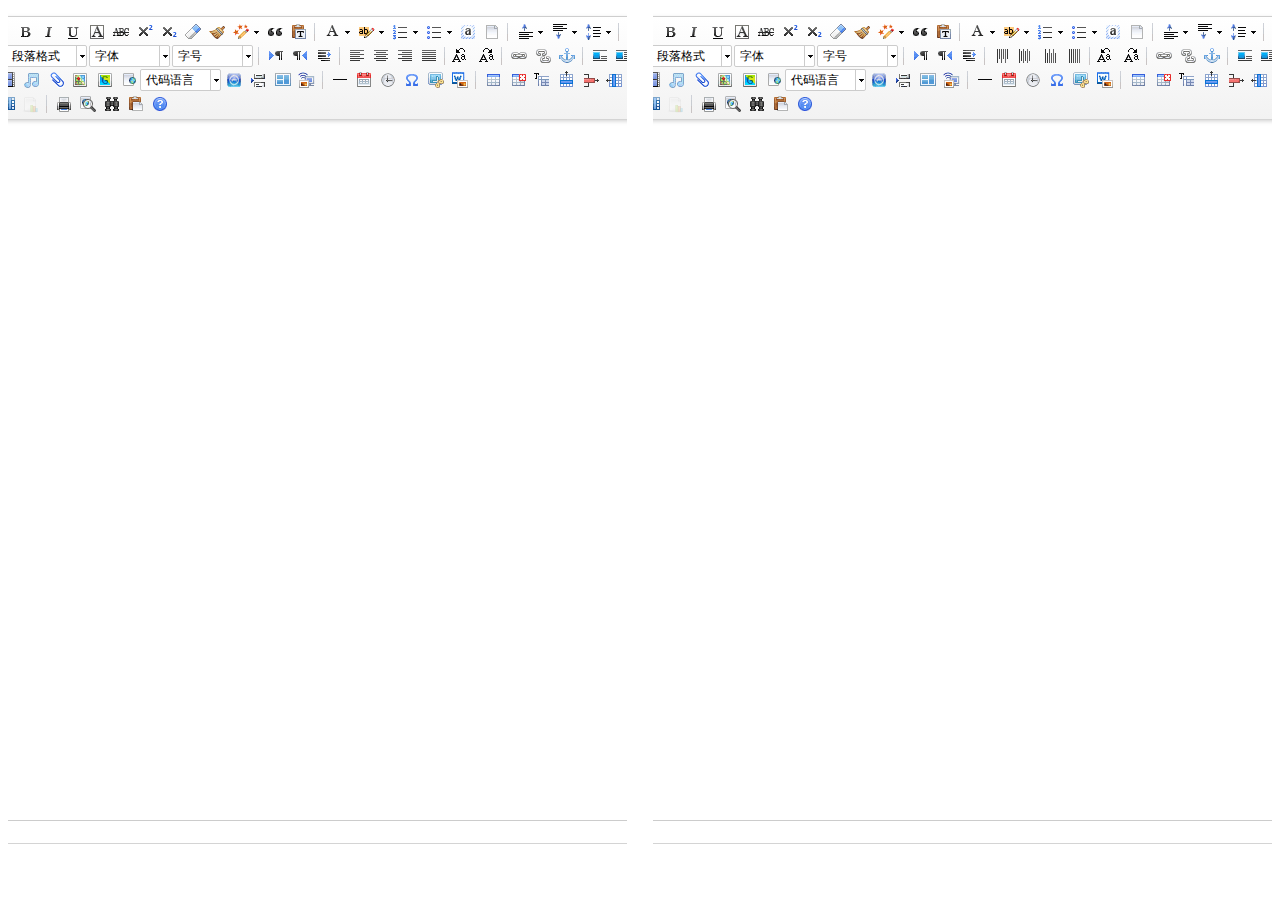
<file: UeditorJsp/WebRoot/index.html>
<!DOCTYPE html>
<html>

	<head>
		<meta charset="utf-8" />
		<title></title>
	</head>
	<style>

	</style>

	<body>
		<!-- 左侧iframe -->
		<div id="monthList" style=" float:left ; width:49%;  height:900px;_display:inline; ">
			<iframe style="position:relative;" frameborder="no" border="0" framespacing="0" height="100%" id="leftFrame" name="leftFrame" width="100%" src="ChineseEditor.html"></iframe>
		</div>
		<!-- 右侧iframe -->
		<div id="dataDetail" style=" float:right ; width:49%;  height:900px;">
			<iframe style="position:relative;" frameborder="no" border="0" framespacing="0" height="100%" id="rightFrame" name="rightFrame" width="100%" src="MongolEditor.html"></iframe>
		</div>
		</div>
	</body>

</html>
</file>
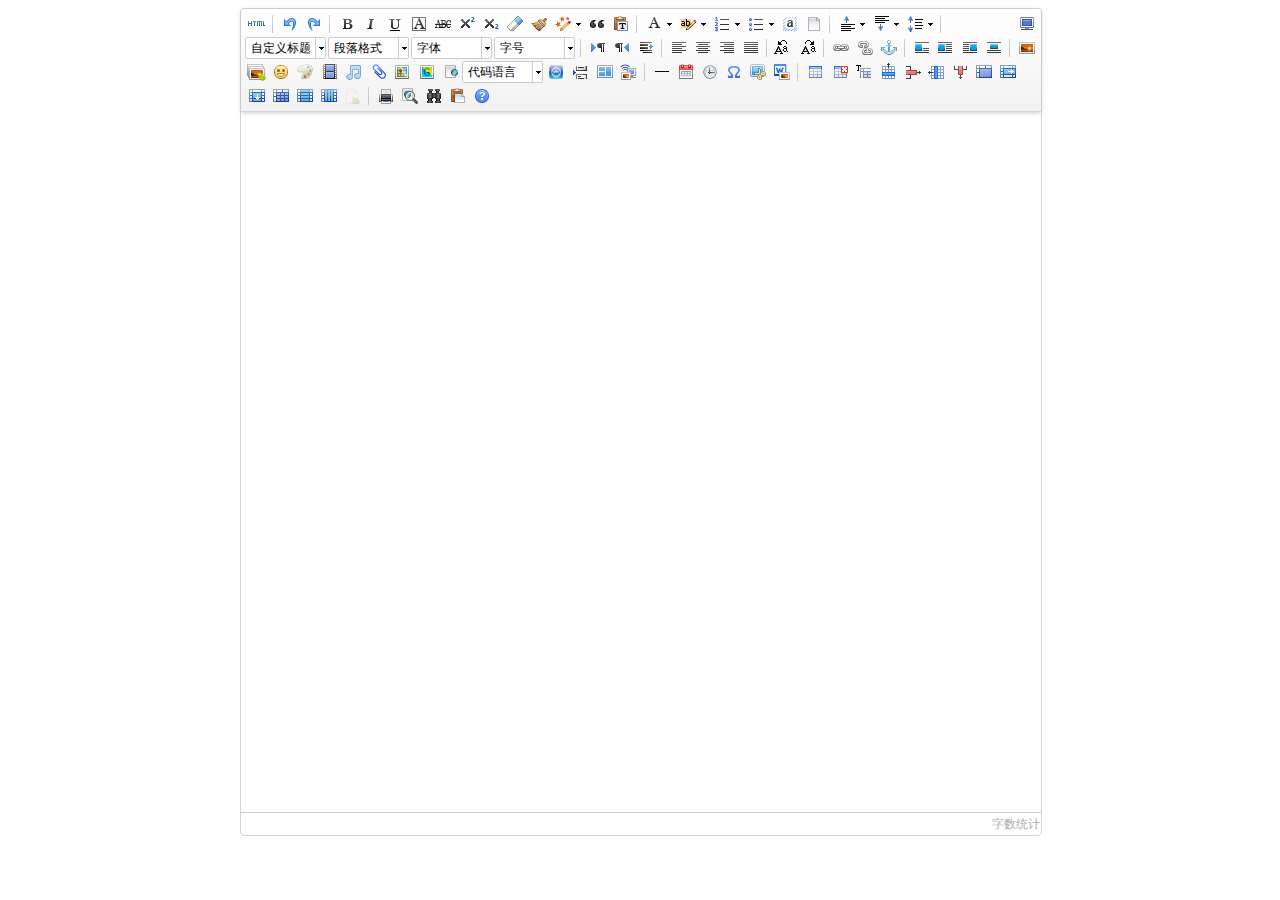
<file: UeditorJsp/WebRoot/1.html>
<!DOCTYPE html>
<html>

	<head>
		<meta http-equiv="Content-Type" content="text/html;charset=utf-8" />
		<script type="text/javascript" charset="utf-8" src="ChineseEditor/ueditor.config.js"></script>
		<script type="text/javascript" charset="utf-8" src="ChineseEditor/ueditor.all.min.js">
		</script>
		<!--建议手动加在语言，避免在ie下有时因为加载语言失败导致编辑器加载失败-->
		<!--这里加载的语言文件会覆盖你在配置项目里添加的语言类型，比如你在配置项目里配置的是英文，这里加载的中文，那最后就是中文-->
		<script type="text/javascript" charset="utf-8" src="ChineseEditor/lang/zh-cn/zh-cn.js"></script>
		<style>
			.ChineseEditor {
				display: -webkit-box;
				-webkit-box-orient: horizontal;
				-webkit-box-pack: center;
				-webkit-box-align: center;
			}
		</style>

	</head>

	<body>
		<div class="ChineseEditor">
			<script id="chineseeditor" type="text/plain" style="width:800px;height:700px;"></script>
		</div>
		<script type="text/javascript">
			//实例化编辑器
			//建议使用工厂方法getEditor创建和引用编辑器实例，如果在某个闭包下引用该编辑器，直接调用UE.getEditor('editor')就能拿到相关的实例
			var ue = UE.getEditor('chineseeditor');
			window.UEDITOR_HOME_URL = "/UEditorJsp/ChineseEditor/";
		</script>
	</body>

</html>
</file>
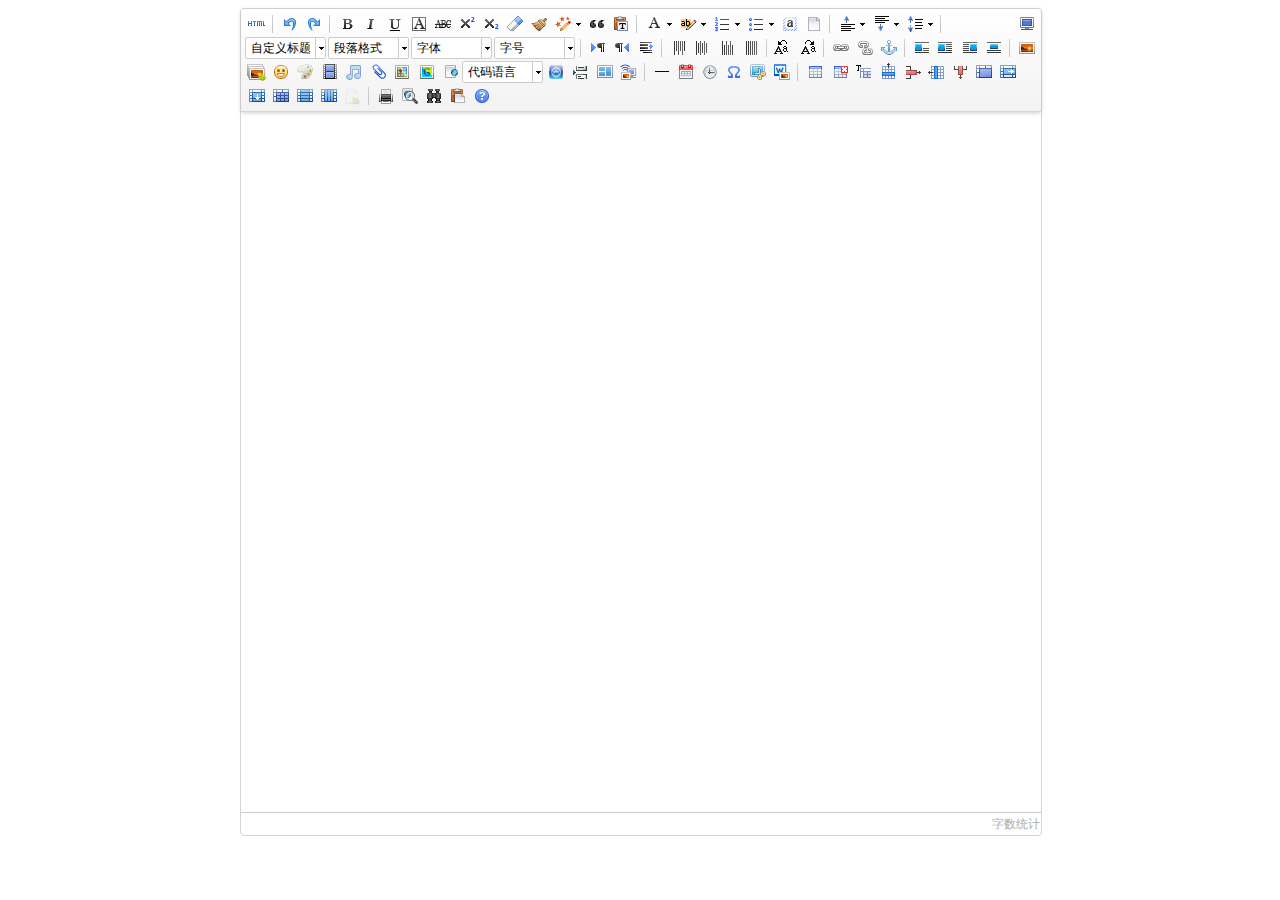
<file: UeditorJsp/WebRoot/MongolEditor.html>
<!DOCTYPE html>
<html>

	<head>
		<meta http-equiv="Content-Type" content="text/html;charset=utf-8" />
		<script type="text/javascript" charset="utf-8" src="MongolEditor/ueditor.config.js"></script>
		<script type="text/javascript" charset="utf-8" src="MongolEditor/ueditor.all.min.js">
		</script>
		<!--建议手动加在语言，避免在ie下有时因为加载语言失败导致编辑器加载失败-->
		<!--这里加载的语言文件会覆盖你在配置项目里添加的语言类型，比如你在配置项目里配置的是英文，这里加载的中文，那最后就是中文-->
		<script type="text/javascript" charset="utf-8" src="MongolEditor/lang/zh-cn/zh-cn.js"></script>
	</head>
	<style>
		.MongolEditor {
			display: -webkit-box;
			-webkit-box-orient: horizontal;
			-webkit-box-pack: center;
			-webkit-box-align: center;
		}
	</style>

	<body>
		<div class="MongolEditor">
			<script id="mongoleditor" type="text/plain" style="width:800px;height:700px;"></script>
		</div>
		<script type="text/javascript">
			//实例化编辑器
			//建议使用工厂方法getEditor创建和引用编辑器实例，如果在某个闭包下引用该编辑器，直接调用UE.getEditor('editor')就能拿到相关的实例
			var ue = UE.getEditor('mongoleditor');
			window.UEDITOR_HOME_URL = "/UEditorJsp/MongolEditor/";
		</script>
	</body>

</html>
</file>
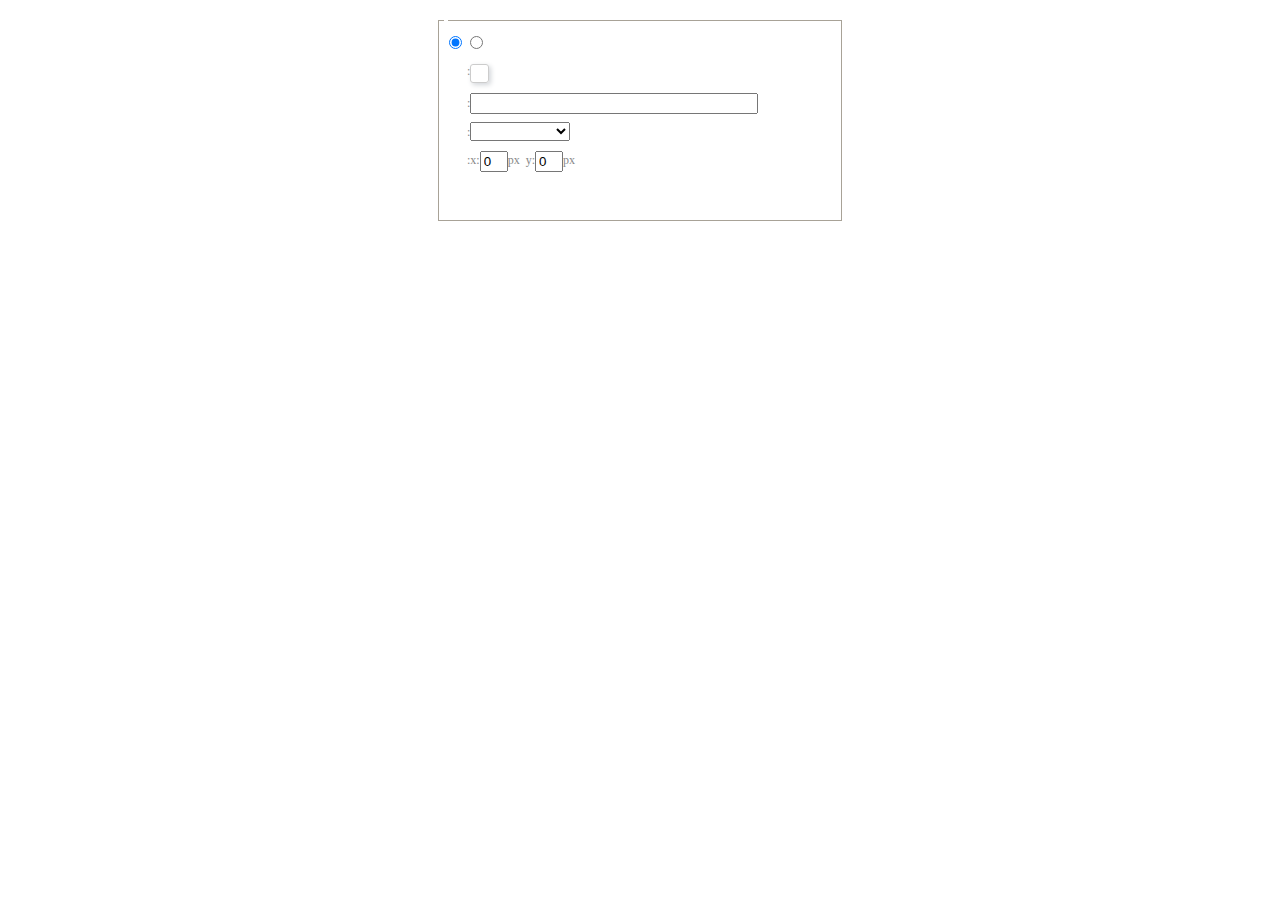
<file: MongolEditorAsp/dialogs/background/background.html>
<!DOCTYPE HTML>
<html>
<head>
    <meta http-equiv="Content-Type" content="text/html;charset=utf-8"/>
    <script type="text/javascript" src="../internal.js"></script>
    <link rel="stylesheet" type="text/css" href="background.css">
</head>
<body>
    <div id="bg_container" class="wrapper">
        <div id="tabHeads" class="tabhead">
            <span class="focus" data-content-id="normal"><var id="lang_background_normal"></var></span>
            <span class="" data-content-id="imgManager"><var id="lang_background_local"></var></span>
        </div>
        <div id="tabBodys" class="tabbody">
            <div id="normal" class="panel focus">
                <fieldset class="bgarea">
                    <legend><var id="lang_background_set"></var></legend>
                    <div class="content">
                        <div>
                            <label><input id="nocolorRadio" class="iptradio" type="radio" name="t" value="none" checked="checked"><var id="lang_background_none"></var></label>
                            <label><input id="coloredRadio" class="iptradio" type="radio" name="t" value="color"><var id="lang_background_colored"></var></label>
                        </div>
                        <div class="wrapcolor pl">
                            <div class="color">
                                <var id="lang_background_color"></var>:
                            </div>
                            <div id="colorPicker"></div>
                            <div class="clear"></div>
                        </div>
                        <div class="wrapcolor pl">
                            <label><var id="lang_background_netimg"></var>:</label><input class="txt" type="text" id="url">
                        </div>
                        <div id="alignment" class="alignment">
                            <var id="lang_background_align"></var>:<select id="repeatType">
                                <option value="center"></option>
                                <option value="repeat-x"></option>
                                <option value="repeat-y"></option>
                                <option value="repeat"></option>
                                <option value="self"></option>
                            </select>
                        </div>
                        <div id="custom" >
                            <var id="lang_background_position"></var>:x:<input type="text" size="1" id="x" maxlength="4" value="0">px&nbsp;&nbsp;y:<input type="text" size="1" id="y" maxlength="4" value="0">px
                        </div>
                    </div>
                </fieldset>

            </div>
            <div id="imgManager" class="panel">
                <div id="imageList" style=""></div>
            </div>
        </div>
    </div>
    <script type="text/javascript" src="background.js"></script>
</body>
</html>
</file>
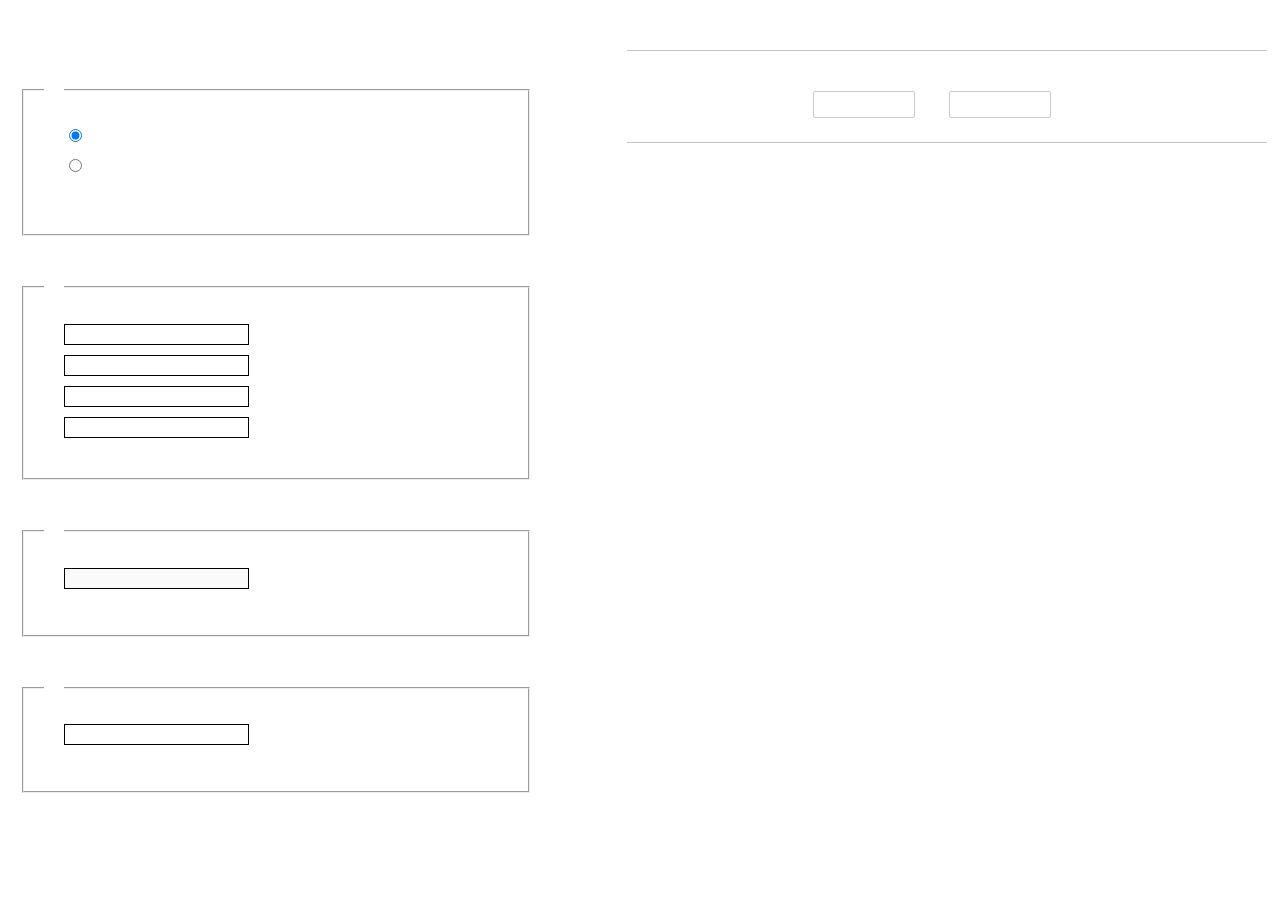
<file: MongolEditorAsp/dialogs/charts/charts.html>
<!DOCTYPE html>
<html>
    <head>
        <title>chart</title>
        <meta chartset="utf-8">
        <link rel="stylesheet" type="text/css" href="charts.css">
        <script type="text/javascript" src="../internal.js"></script>
    </head>
    <body>
        <div class="main">
            <div class="table-view">
                <h3><var id="lang_data_source"></var></h3>
                <div id="tableContainer" class="table-container"></div>
                <h3><var id="lang_chart_format"></var></h3>
                <form name="data-form">
                    <div class="charts-format">
                        <fieldset>
                            <legend><var id="lang_data_align"></var></legend>
                            <div class="format-item-container">
                                <label>
                                    <input type="radio" class="format-ctrl not-pie-item" name="charts-format" value="1" checked="checked">
                                    <var id="lang_chart_align_same"></var>
                                </label>
                                <label>
                                    <input type="radio" class="format-ctrl not-pie-item" name="charts-format" value="-1">
                                    <var id="lang_chart_align_reverse"></var>
                                </label>
                                <br>
                            </div>
                        </fieldset>
                        <fieldset>
                            <legend><var id="lang_chart_title"></var></legend>
                            <div class="format-item-container">
                                <label>
                                    <var id="lang_chart_main_title"></var><input type="text" name="title" class="data-item">
                                </label>
                                <label>
                                    <var id="lang_chart_sub_title"></var><input type="text" name="sub-title" class="data-item not-pie-item">
                                </label>
                                <label>
                                    <var id="lang_chart_x_title"></var><input type="text" name="x-title" class="data-item not-pie-item">
                                </label>
                                <label>
                                    <var id="lang_chart_y_title"></var><input type="text" name="y-title" class="data-item not-pie-item">
                                </label>
                            </div>
                        </fieldset>
                        <fieldset>
                            <legend><var id="lang_chart_tip"></var></legend>
                            <div class="format-item-container">
                                <label>
                                    <var id="lang_cahrt_tip_prefix"></var>
                                    <input type="text" id="tipInput" name="tip" class="data-item" disabled="disabled">
                                </label>
                                <p><var id="lang_cahrt_tip_description"></var></p>
                            </div>
                        </fieldset>
                        <fieldset>
                            <legend><var id="lang_chart_data_unit"></var></legend>
                            <div class="format-item-container">
                                <label><var id="lang_chart_data_unit_title"></var><input type="text" name="unit" class="data-item"></label>
                                <p><var id="lang_chart_data_unit_description"></var></p>
                            </div>
                        </fieldset>
                    </div>
                </form>
            </div>
            <div class="charts-view">
                <div id="chartsContainer" class="charts-container"></div>
                <div id="chartsType" class="charts-type">
                    <h3><var id="lang_chart_type"></var></h3>
                    <div class="scroll-view">
                        <div class="scroll-container">
                            <div id="scrollBed" class="scroll-bed"></div>
                        </div>
                        <div id="buttonContainer" class="button-container">
                            <a href="#" data-title="prev"><var id="lang_prev_btn"></var></a>
                            <a href="#" data-title="next"><var id="lang_next_btn"></var></a>
                        </div>
                    </div>
                </div>
            </div>
        </div>
        <script src="../../third-party/jquery-1.10.2.min.js"></script>
        <script src="../../third-party/highcharts/highcharts.js"></script>
        <script src="chart.config.js"></script>
        <script src="charts.js"></script>
    </body>
</html>
</file>
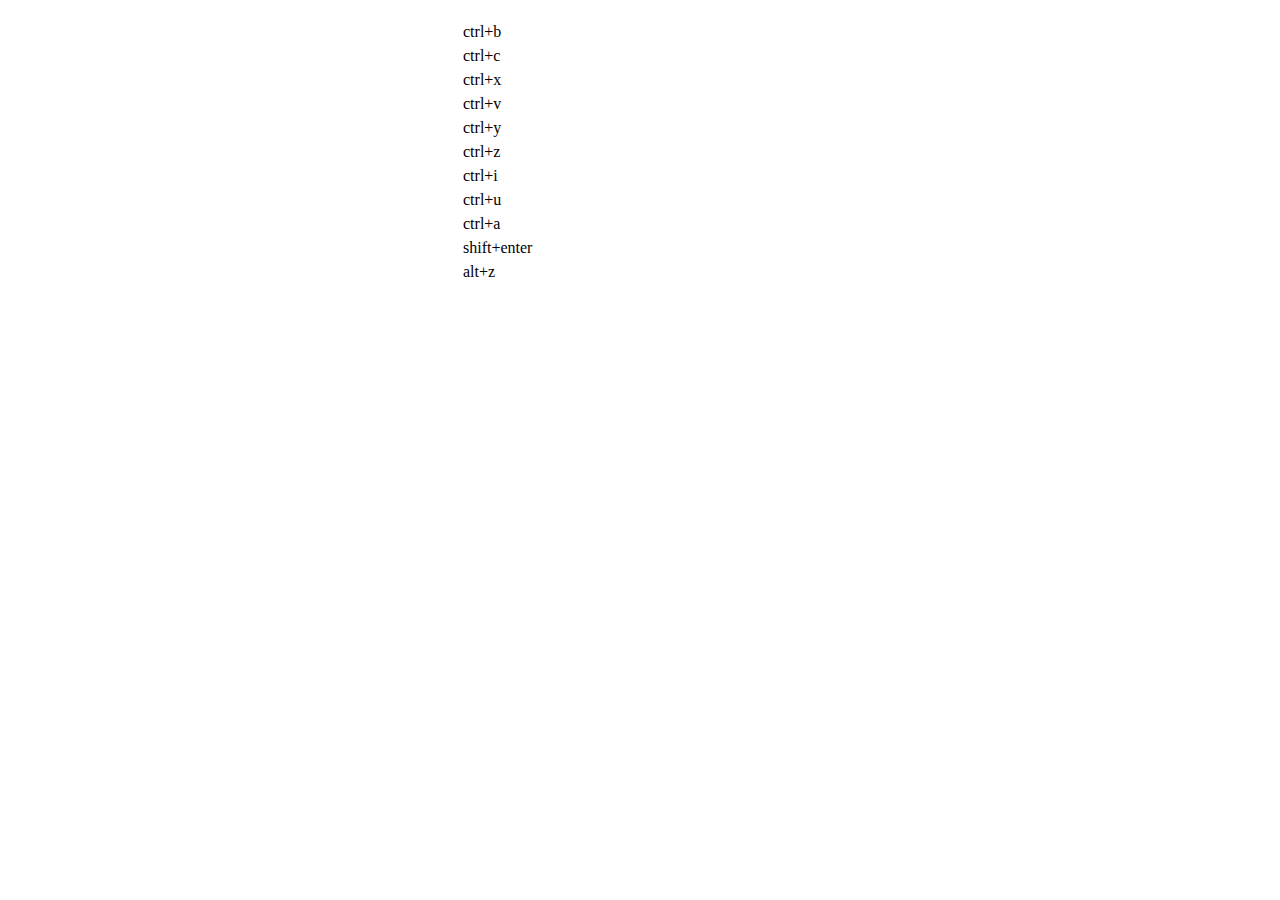
<file: MongolEditorAsp/dialogs/help/help.html>
<!DOCTYPE HTML PUBLIC "-//W3C//DTD HTML 4.01 Transitional//EN"
        "http://www.w3.org/TR/html4/loose.dtd">
<html>
<head>
    <title>帮助</title>
    <meta content="text/html; charset=utf-8" http-equiv="Content-Type"/>
    <script type="text/javascript" src="../internal.js"></script>
    <link rel="stylesheet" type="text/css" href="help.css">
</head>
<body>
<div class="wrapper" id="helptab">
    <div id="tabHeads" class="tabhead">
        <span class="focus" tabsrc="about"><var id="lang_input_about"></var></span>
        <span tabsrc="shortcuts"><var id="lang_input_shortcuts"></var></span>
    </div>
    <div id="tabBodys" class="tabbody">
        <div id="about" class="panel">
            <h1>UEditor</h1>
            <p id="version"></p>
            <p><var id="lang_input_introduction"></var></p>
        </div>
        <div id="shortcuts" class="panel">
            <table>
                <thead>
                <tr>
                    <td><var id="lang_Txt_shortcuts"></var></td>
                    <td><var id="lang_Txt_func"></var></td>
                </tr>
                </thead>
                <tbody>
                <tr>
                    <td>ctrl+b</td>
                    <td><var id="lang_Txt_bold"></var></td>
                </tr>
                <tr>
                    <td>ctrl+c</td>
                    <td><var id="lang_Txt_copy"></var></td>
                </tr>
                <tr>
                    <td>ctrl+x</td>
                    <td><var id="lang_Txt_cut"></var></td>
                </tr>
                <tr>
                    <td>ctrl+v</td>
                    <td><var id="lang_Txt_Paste"></var></td>
                </tr>
                <tr>
                    <td>ctrl+y</td>
                    <td><var id="lang_Txt_undo"></var></td>
                </tr>
                <tr>
                    <td>ctrl+z</td>
                    <td><var id="lang_Txt_redo"></var></td>
                </tr>
                <tr>
                    <td>ctrl+i</td>
                    <td><var id="lang_Txt_italic"></var></td>
                </tr>
                <tr>
                    <td>ctrl+u</td>
                    <td><var id="lang_Txt_underline"></var></td>
                </tr>
                <tr>
                    <td>ctrl+a</td>
                    <td><var id="lang_Txt_selectAll"></var></td>
                </tr>
                <tr>
                    <td>shift+enter</td>
                    <td><var id="lang_Txt_visualEnter"></var></td>
                </tr>
                <tr>
                    <td>alt+z</td>
                    <td><var id="lang_Txt_fullscreen"></var></td>
                </tr>
                </tbody>
            </table>
        </div>
    </div>
</div>
<script type="text/javascript" src="help.js"></script>
</body>
</html>
</file>
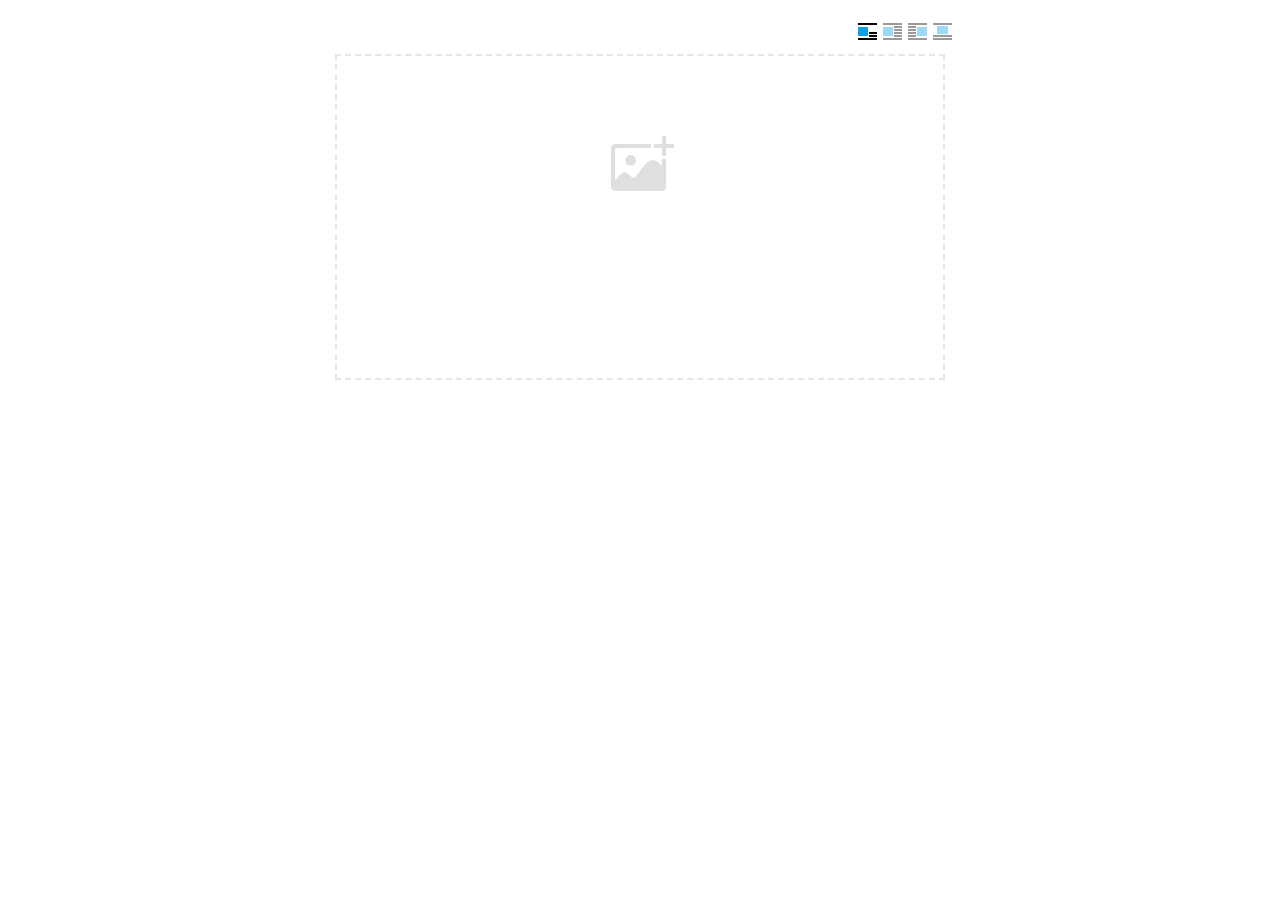
<file: MongolEditorAsp/dialogs/image/image.html>
<!doctype html>
<html>
<head>
    <meta charset="UTF-8">
    <title>ueditor图片对话框</title>
    <script type="text/javascript" src="../internal.js"></script>

    <!-- jquery -->
    <script type="text/javascript" src="../../third-party/jquery-1.10.2.min.js"></script>

    <!-- webuploader -->
    <script src="../../third-party/webuploader/webuploader.min.js"></script>
    <link rel="stylesheet" type="text/css" href="../../third-party/webuploader/webuploader.css">

    <!-- image dialog -->
    <link rel="stylesheet" href="image.css" type="text/css" />
</head>
<body>

    <div class="wrapper">
        <div id="tabhead" class="tabhead">
            <span class="tab" data-content-id="remote"><var id="lang_tab_remote"></var></span>
            <span class="tab focus" data-content-id="upload"><var id="lang_tab_upload"></var></span>
            <span class="tab" data-content-id="online"><var id="lang_tab_online"></var></span>
            <span class="tab" data-content-id="search"><var id="lang_tab_search"></var></span>
        </div>
        <div class="alignBar">
            <label class="algnLabel"><var id="lang_input_align"></var></label>
                    <span id="alignIcon">
                        <span id="noneAlign" class="none-align focus" data-align="none"></span>
                        <span id="leftAlign" class="left-align" data-align="left"></span>
                        <span id="rightAlign" class="right-align" data-align="right"></span>
                        <span id="centerAlign" class="center-align" data-align="center"></span>
                    </span>
            <input id="align" name="align" type="hidden" value="none"/>
        </div>
        <div id="tabbody" class="tabbody">

            <!-- 远程图片 -->
            <div id="remote" class="panel">
                <div class="top">
                    <div class="row">
                        <label for="url"><var id="lang_input_url"></var></label>
                        <span><input class="text" id="url" type="text"/></span>
                    </div>
                </div>
                <div class="left">
                    <div class="row">
                        <label><var id="lang_input_size"></var></label>
                        <span><var id="lang_input_width">&nbsp;&nbsp;</var><input class="text" type="text" id="width"/>px </span>
                        <span><var id="lang_input_height">&nbsp;&nbsp;</var><input class="text" type="text" id="height"/>px </span>
                        <span><input id="lock" type="checkbox" disabled="disabled"><span id="lockicon"></span></span>
                    </div>
                    <div class="row">
                        <label><var id="lang_input_border"></var></label>
                        <span><input class="text" type="text" id="border"/>px </span>
                    </div>
                    <div class="row">
                        <label><var id="lang_input_vhspace"></var></label>
                        <span><input class="text" type="text" id="vhSpace"/>px </span>
                    </div>
                    <div class="row">
                        <label><var id="lang_input_title"></var></label>
                        <span><input class="text" type="text" id="title"/></span>
                    </div>
                </div>
                <div class="right"><div id="preview"></div></div>
            </div>

            <!-- 上传图片 -->
            <div id="upload" class="panel focus">
                <div id="queueList" class="queueList">
                    <div class="statusBar element-invisible">
                        <div class="progress">
                            <span class="text">0%</span>
                            <span class="percentage"></span>
                        </div><div class="info"></div>
                        <div class="btns">
                            <div id="filePickerBtn"></div>
                            <div class="uploadBtn"><var id="lang_start_upload"></var></div>
                        </div>
                    </div>
                    <div id="dndArea" class="placeholder">
                        <div class="filePickerContainer">
                            <div id="filePickerReady"></div>
                        </div>
                    </div>
                    <ul class="filelist element-invisible">
                        <li id="filePickerBlock" class="filePickerBlock"></li>
                    </ul>
                </div>
            </div>

            <!-- 在线图片 -->
            <div id="online" class="panel">
                <div id="imageList"><var id="lang_imgLoading"></var></div>
            </div>

            <!-- 搜索图片 -->
            <div id="search" class="panel">
                <div class="searchBar">
                    <input id="searchTxt" class="searchTxt text" type="text" />
                    <select id="searchType" class="searchType">
                        <option value="&s=4&z=0"></option>
                        <option value="&s=1&z=19"></option>
                        <option value="&s=2&z=0"></option>
                        <option value="&s=3&z=0"></option>
                    </select>
                    <input id="searchReset" type="button"  />
                    <input id="searchBtn" type="button"  />
                </div>
                <div id="searchList" class="searchList"><ul id="searchListUl"></ul></div>
            </div>

        </div>
    </div>
    <script type="text/javascript" src="image.js"></script>

</body>
</html>
</file>
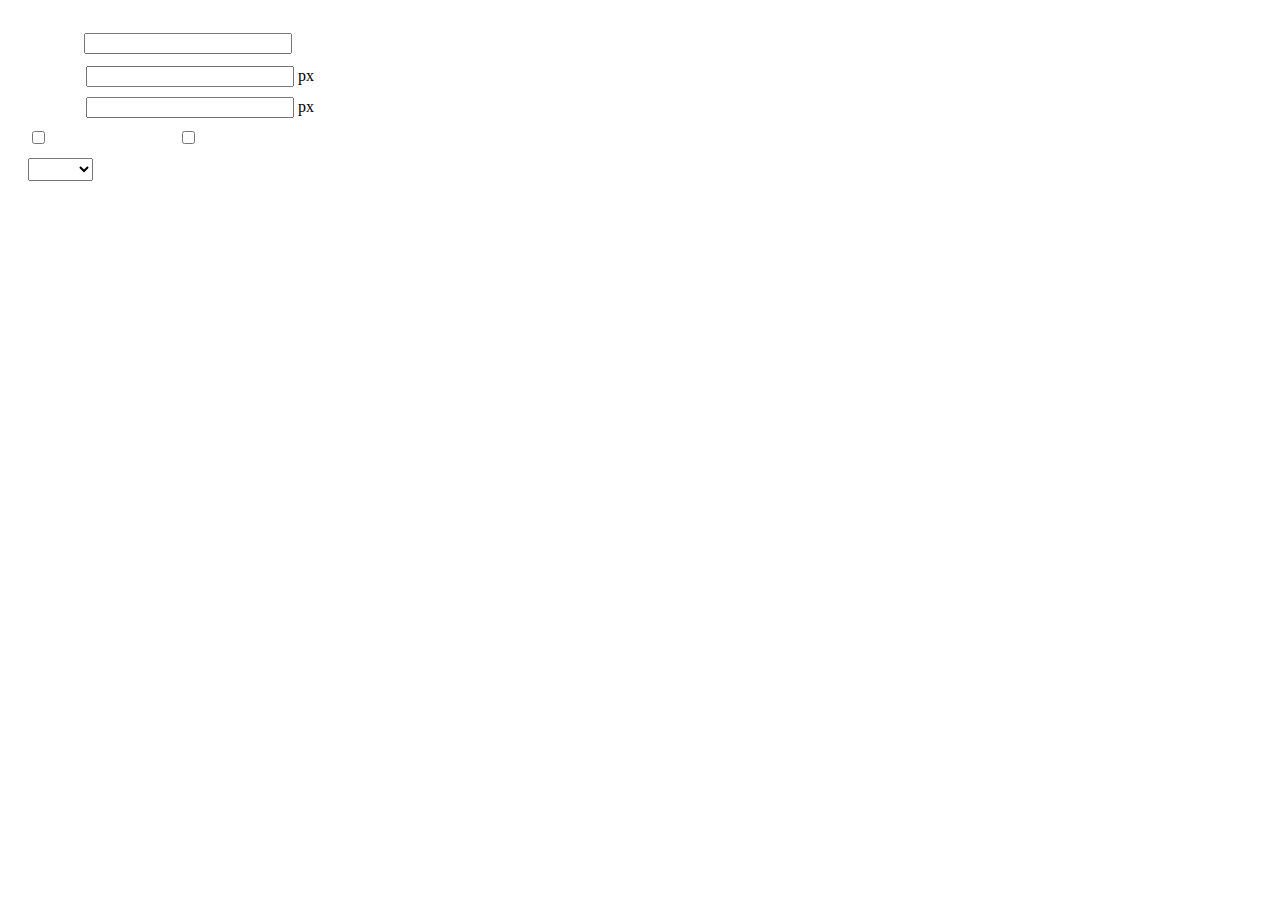
<file: MongolEditorAsp/dialogs/insertframe/insertframe.html>
<!DOCTYPE html>
<html>
<head>
    <meta http-equiv="Content-Type" content="text/html; charset=utf-8"/>
    <title></title>
    <script type="text/javascript" src="../internal.js"></script>
    <style type="text/css">
        .warp {width: 320px;height: 153px;margin-left:5px;padding: 20px 0 0 15px;position: relative;}
        #url {width: 290px; margin-bottom: 2px; margin-left: -6px; margin-left: -2px\9;*margin-left:0;_margin-left:0; }
        .format span{display: inline-block; width: 58px;text-align: center; zoom:1;}
        table td{padding:5px 0;}
        #align{width: 65px;height: 23px;line-height: 22px;}
    </style>
</head>
<body>
<div class="warp">
        <table width="300" cellpadding="0" cellspacing="0">
            <tr>
                <td colspan="2" class="format">
                    <span><var id="lang_input_address"></var></span>
                    <input style="width:200px" id="url" type="text" value=""/>
                </td>
            </tr>
            <tr>
                <td colspan="2" class="format"><span><var id="lang_input_width"></var></span><input style="width:200px" type="text" id="width"/> px</td>

            </tr>
            <tr>
                <td colspan="2" class="format"><span><var id="lang_input_height"></var></span><input style="width:200px" type="text" id="height"/> px</td>
            </tr>
            <tr>
                <td><span><var id="lang_input_isScroll"></var></span><input type="checkbox" id="scroll"/> </td>
                <td><span><var id="lang_input_frameborder"></var></span><input type="checkbox" id="frameborder"/> </td>
            </tr>

            <tr>
                <td colspan="2"><span><var id="lang_input_alignMode"></var></span>
                    <select id="align">
                        <option value=""></option>
                        <option value="left"></option>
                        <option value="right"></option>
                    </select>
                </td>
            </tr>
        </table>
</div>
<script type="text/javascript">
    var iframe = editor._iframe;
    if(iframe){
        $G("url").value = iframe.getAttribute("src")||"";
        $G("width").value = iframe.getAttribute("width")||iframe.style.width.replace("px","")||"";
        $G("height").value = iframe.getAttribute("height") || iframe.style.height.replace("px","") ||"";
        $G("scroll").checked = (iframe.getAttribute("scrolling") == "yes") ? true : false;
        $G("frameborder").checked = (iframe.getAttribute("frameborder") == "1") ? true : false;
        $G("align").value = iframe.align ? iframe.align : "";
    }
    function queding(){
        var  url = $G("url").value.replace(/^\s*|\s*$/ig,""),
                width = $G("width").value,
                height = $G("height").value,
                scroll = $G("scroll"),
                frameborder = $G("frameborder"),
                float = $G("align").value,
                newIframe = editor.document.createElement("iframe"),
                div;
        if(!url){
            alert(lang.enterAddress);
            return false;
        }
        newIframe.setAttribute("src",/http:\/\/|https:\/\//ig.test(url) ? url : "http://"+url);
        /^[1-9]+[.]?\d*$/g.test( width ) ? newIframe.setAttribute("width",width) : "";
        /^[1-9]+[.]?\d*$/g.test( height ) ? newIframe.setAttribute("height",height) : "";
        scroll.checked ?  newIframe.setAttribute("scrolling","yes") : newIframe.setAttribute("scrolling","no");
        frameborder.checked ?  newIframe.setAttribute("frameborder","1",0) : newIframe.setAttribute("frameborder","0",0);
        float ? newIframe.setAttribute("align",float) :  newIframe.setAttribute("align","");
        if(iframe){
            iframe.parentNode.insertBefore(newIframe,iframe);
            domUtils.remove(iframe);
        }else{
            div = editor.document.createElement("div");
            div.appendChild(newIframe);
            editor.execCommand("inserthtml",div.innerHTML);
        }
        editor._iframe = null;
        dialog.close();
    }
    dialog.onok = queding;
    $G("url").onkeydown = function(evt){
        evt = evt || event;
        if(evt.keyCode == 13){
            queding();
        }
    };
    $focus($G( "url" ));

</script>
</body>
</html>
</file>
<file: MongolEditorAsp/dialogs/background/background.css>
.wrapper{ width: 424px;margin: 10px auto; zoom:1;position: relative}
.tabbody{height:225px;}
.tabbody .panel { position: absolute;width:100%; height:100%;background: #fff; display: none;}
.tabbody .focus { display: block;}

body{font-size: 12px;color: #888;overflow: hidden;}
input,label{vertical-align:middle}
.clear{clear: both;}
.pl{padding-left: 18px;padding-left: 23px\9;}

#imageList {width: 420px;height: 215px;margin-top: 10px;overflow: hidden;overflow-y: auto;}
#imageList div {float: left;width: 100px;height: 95px;margin: 5px 10px;}
#imageList img {cursor: pointer;border: 2px solid white;}

.bgarea{margin: 10px;padding: 5px;height: 84%;border: 1px solid #A8A297;}
.content div{margin: 10px 0 10px 5px;}
.content .iptradio{margin: 0px 5px 5px 0px;}
.txt{width:280px;}

.wrapcolor{height: 19px;}
div.color{float: left;margin: 0;}
#colorPicker{width: 17px;height: 17px;border: 1px solid #CCC;display: inline-block;border-radius: 3px;box-shadow: 2px 2px 5px #D3D6DA;margin: 0;float: left;}
div.alignment,#custom{margin-left: 23px;margin-left: 28px\9;}
#custom input{height: 15px;min-height: 15px;width:20px;}
#repeatType{width:100px;}


/* 图片管理样式 */
#imgManager {
    width: 100%;
    height: 225px;
}
#imgManager #imageList{
    width: 100%;
    overflow-x: hidden;
    overflow-y: auto;
}
#imgManager ul {
    display: block;
    list-style: none;
    margin: 0;
    padding: 0;
}
#imgManager li {
    float: left;
    display: block;
    list-style: none;
    padding: 0;
    width: 113px;
    height: 113px;
    margin: 9px 0 0 19px;
    background-color: #eee;
    overflow: hidden;
    cursor: pointer;
    position: relative;
}
#imgManager li.clearFloat {
    float: none;
    clear: both;
    display: block;
    width:0;
    height:0;
    margin: 0;
    padding: 0;
}
#imgManager li img {
    cursor: pointer;
}
#imgManager li .icon {
    cursor: pointer;
    width: 113px;
    height: 113px;
    position: absolute;
    top: 0;
    left: 0;
    z-index: 2;
    border: 0;
    background-repeat: no-repeat;
}
#imgManager li .icon:hover {
    width: 107px;
    height: 107px;
    border: 3px solid #1094fa;
}
#imgManager li.selected .icon {
    background-image: url(images/success.png);
    background-position: 75px 75px;
}
#imgManager li.selected .icon:hover {
    width: 107px;
    height: 107px;
    border: 3px solid #1094fa;
    background-position: 72px 72px;
}
</file>
<file: MongolEditorAsp/dialogs/charts/charts.css>
html, body {
    width: 100%;
    height: 100%;
    margin: 0;
    padding: 0;
    overflow-x: hidden;
}

.main {
    width: 100%;
    overflow: hidden;
}

.table-view {
    height: 100%;
    float: left;
    margin: 20px;
    width: 40%;
}

.table-view .table-container {
    width: 100%;
    margin-bottom: 50px;
    overflow: scroll;
}

.table-view th {
    padding: 5px 10px;
    background-color: #F7F7F7;
}

.table-view td {
    width: 50px;
    text-align: center;
    padding:0;
}

.table-container input {
    width: 40px;
    padding: 5px;
    border: none;
    outline: none;
}

.table-view caption {
    font-size: 18px;
    text-align: left;
}

.charts-view {
    /*margin-left: 49%!important;*/
    width: 50%;
    margin-left: 49%;
    height: 400px;
}

.charts-container {
    border-left: 1px solid #c3c3c3;
}

.charts-format fieldset {
    padding-left: 20px;
    margin-bottom: 50px;
}

.charts-format legend {
    padding-left: 10px;
    padding-right: 10px;
}

.format-item-container {
    padding: 20px;
}

.format-item-container label {
    display: block;
    margin: 10px 0;
}

.charts-format .data-item {
    border: 1px solid black;
    outline: none;
    padding: 2px 3px;
}

/* 图表类型 */

.charts-type {
    margin-top: 50px;
    height: 300px;
}

.scroll-view {
    border: 1px solid #c3c3c3;
    border-left: none;
    border-right: none;
    overflow: hidden;
}

.scroll-container {
    margin: 20px;
    width: 100%;
    overflow: hidden;
}

.scroll-bed {
    width: 10000px;
    _margin-top: 20px;
    -webkit-transition: margin-left .5s ease;
    -moz-transition: margin-left .5s ease;
    transition: margin-left .5s ease;
}

.view-box {
    display: inline-block;
    *display: inline;
    *zoom: 1;
    margin-right: 20px;
    border: 2px solid white;
    line-height: 0;
    overflow: hidden;
    cursor: pointer;
}

.view-box img {
    border: 1px solid #cecece;
}

.view-box.selected {
    border-color: #7274A7;
}

.button-container {
    margin-bottom: 20px;
    text-align: center;
}

.button-container a {
    display: inline-block;
    width: 100px;
    height: 25px;
    line-height: 25px;
    border: 1px solid #c2ccd1;
    margin-right: 30px;
    text-decoration: none;
    color: black;
    -webkit-border-radius: 2px;
    -moz-border-radius: 2px;
    border-radius: 2px;
}

.button-container a:HOVER {
    background: #fcfcfc;
}

.button-container a:ACTIVE {
    border-top-color: #c2ccd1;
    box-shadow:inset 0 5px 4px -4px rgba(49, 49, 64, 0.1);
}

.edui-charts-not-data {
    height: 100px;
    line-height: 100px;
    text-align: center;
}
</file>
<file: MongolEditorAsp/dialogs/help/help.css>
.wrapper{width: 370px;margin: 10px auto;zoom: 1;}
.tabbody{height: 360px;}
.tabbody .panel{width:100%;height: 360px;position: absolute;background: #fff;}
.tabbody .panel h1{font-size:26px;margin: 5px 0 0 5px;}
.tabbody .panel p{font-size:12px;margin: 5px 0 0 5px;}
.tabbody table{width:90%;line-height: 20px;margin: 5px 0 0 5px;;}
.tabbody table thead{font-weight: bold;line-height: 25px;}
</file>
<file: MongolEditorAsp/third-party/webuploader/webuploader.css>
.webuploader-container {
	position: relative;
}
.webuploader-element-invisible {
	position: absolute !important;
	clip: rect(1px 1px 1px 1px); /* IE6, IE7 */
    clip: rect(1px,1px,1px,1px);
}
.webuploader-pick {
	position: relative;
	display: inline-block;
	cursor: pointer;
	background: #00b7ee;
	padding: 10px 15px;
	color: #fff;
	text-align: center;
	border-radius: 3px;
	overflow: hidden;
}
.webuploader-pick-hover {
	background: #00a2d4;
}

.webuploader-pick-disable {
	opacity: 0.6;
	pointer-events:none;
}
</file>
<file: MongolEditorAsp/dialogs/image/image.css>
@charset "utf-8";
/* dialog样式 */
.wrapper {
    zoom: 1;
    width: 630px;
    *width: 626px;
    height: 380px;
    margin: 0 auto;
    padding: 10px;
    position: relative;
    font-family: sans-serif;
}

/*tab样式框大小*/
.tabhead {
    float:left;
}
.tabbody {
    width: 100%;
    height: 346px;
    position: relative;
    clear: both;
}

.tabbody .panel {
    position: absolute;
    width: 0;
    height: 0;
    background: #fff;
    overflow: hidden;
    display: none;
}

.tabbody .panel.focus {
    width: 100%;
    height: 346px;
    display: block;
}

/* 图片对齐方式 */
.alignBar{
    float:right;
    margin-top: 5px;
    position: relative;
}

.alignBar .algnLabel{
    float:left;
    height: 20px;
    line-height: 20px;
}

.alignBar #alignIcon{
    zoom:1;
    _display: inline;
    display: inline-block;
    position: relative;
}
.alignBar #alignIcon span{
    float: left;
    cursor: pointer;
    display: block;
    width: 19px;
    height: 17px;
    margin-right: 3px;
    margin-left: 3px;
    background-image: url(./images/alignicon.jpg);
}
.alignBar #alignIcon .none-align{
    background-position: 0 -18px;
}
.alignBar #alignIcon .left-align{
    background-position: -20px -18px;
}
.alignBar #alignIcon .right-align{
    background-position: -40px -18px;
}
.alignBar #alignIcon .center-align{
    background-position: -60px -18px;
}
.alignBar #alignIcon .none-align.focus{
    background-position: 0 0;
}
.alignBar #alignIcon .left-align.focus{
    background-position: -20px 0;
}
.alignBar #alignIcon .right-align.focus{
    background-position: -40px 0;
}
.alignBar #alignIcon .center-align.focus{
    background-position: -60px 0;
}




/* 远程图片样式 */
#remote {
    z-index: 200;
}

#remote .top{
    width: 100%;
    margin-top: 25px;
}
#remote .left{
    display: block;
    float: left;
    width: 300px;
    height:10px;
}
#remote .right{
    display: block;
    float: right;
    width: 300px;
    height:10px;
}
#remote .row{
    margin-left: 20px;
    clear: both;
    height: 40px;
}

#remote .row label{
    text-align: center;
    width: 50px;
    zoom:1;
    _display: inline;
    display:inline-block;
    vertical-align: middle;
}
#remote .row label.algnLabel{
    float: left;

}

#remote input.text{
    width: 150px;
    padding: 3px 6px;
    font-size: 14px;
    line-height: 1.42857143;
    color: #555;
    background-color: #fff;
    background-image: none;
    border: 1px solid #ccc;
    border-radius: 4px;
    -webkit-box-shadow: inset 0 1px 1px rgba(0, 0, 0, .075);
    box-shadow: inset 0 1px 1px rgba(0, 0, 0, .075);
    -webkit-transition: border-color ease-in-out .15s, box-shadow ease-in-out .15s;
    transition: border-color ease-in-out .15s, box-shadow ease-in-out .15s;
}
#remote input.text:focus {
    border-color: #66afe9;
    outline: 0;
    -webkit-box-shadow: inset 0 1px 1px rgba(0, 0, 0, .075), 0 0 8px rgba(102, 175, 233, .6);
    box-shadow: inset 0 1px 1px rgba(0, 0, 0, .075), 0 0 8px rgba(102, 175, 233, .6);
}
#remote #url{
    width: 500px;
    margin-bottom: 2px;
}
#remote #width,
#remote #height{
    width: 20px;
    margin-left: 2px;
    margin-right: 2px;
}
#remote #border,
#remote #vhSpace,
#remote #title{
    width: 180px;
    margin-right: 5px;
}
#remote #lock{
}
#remote #lockicon{
    zoom: 1;
    _display:inline;
    display: inline-block;
    width: 20px;
    height: 20px;
    background: url("../../themes/default/images/lock.gif") -13px -13px no-repeat;
    vertical-align: middle;
}
#remote #preview{
    clear: both;
    width: 260px;
    height: 240px;
    z-index: 9999;
    margin-top: 10px;
    background-color: #eee;
    overflow: hidden;
}

/* 上传图片 */
.tabbody #upload.panel {
    width: 0;
    height: 0;
    overflow: hidden;
    position: absolute !important;
    clip: rect(1px, 1px, 1px, 1px);
    background: #fff;
    display: block;
}

.tabbody #upload.panel.focus {
    width: 100%;
    height: 346px;
    display: block;
    clip: auto;
}

#upload .queueList {
    margin: 0;
    width: 100%;
    height: 100%;
    position: absolute;
    overflow: hidden;
}

#upload p {
    margin: 0;
}

.element-invisible {
    width: 0 !important;
    height: 0 !important;
    border: 0;
    padding: 0;
    margin: 0;
    overflow: hidden;
    position: absolute !important;
    clip: rect(1px, 1px, 1px, 1px);
}

#upload .placeholder {
    margin: 10px;
    border: 2px dashed #e6e6e6;
    *border: 0px dashed #e6e6e6;
    height: 172px;
    padding-top: 150px;
    text-align: center;
    background: url(./images/image.png) center 70px no-repeat;
    color: #cccccc;
    font-size: 18px;
    position: relative;
    top:0;
    *top: 10px;
}

#upload .placeholder .webuploader-pick {
    font-size: 18px;
    background: #00b7ee;
    border-radius: 3px;
    line-height: 44px;
    padding: 0 30px;
    *width: 120px;
    color: #fff;
    display: inline-block;
    margin: 0 auto 20px auto;
    cursor: pointer;
    box-shadow: 0 1px 1px rgba(0, 0, 0, 0.1);
}

#upload .placeholder .webuploader-pick-hover {
    background: #00a2d4;
}


#filePickerContainer {
    text-align: center;
}

#upload .placeholder .flashTip {
    color: #666666;
    font-size: 12px;
    position: absolute;
    width: 100%;
    text-align: center;
    bottom: 20px;
}

#upload .placeholder .flashTip a {
    color: #0785d1;
    text-decoration: none;
}

#upload .placeholder .flashTip a:hover {
    text-decoration: underline;
}

#upload .placeholder.webuploader-dnd-over {
    border-color: #999999;
}

#upload .filelist {
    list-style: none;
    margin: 0;
    padding: 0;
    overflow-x: hidden;
    overflow-y: auto;
    position: relative;
    height: 300px;
}

#upload .filelist:after {
    content: '';
    display: block;
    width: 0;
    height: 0;
    overflow: hidden;
    clear: both;
    position: relative;
}

#upload .filelist li {
    width: 113px;
    height: 113px;
    background: url(./images/bg.png);
    text-align: center;
    margin: 9px 0 0 9px;
    *margin: 6px 0 0 6px;
    position: relative;
    display: block;
    float: left;
    overflow: hidden;
    font-size: 12px;
}

#upload .filelist li p.log {
    position: relative;
    top: -45px;
}

#upload .filelist li p.title {
    position: absolute;
    top: 0;
    left: 0;
    width: 100%;
    overflow: hidden;
    white-space: nowrap;
    text-overflow: ellipsis;
    top: 5px;
    text-indent: 5px;
    text-align: left;
}

#upload .filelist li p.progress {
    position: absolute;
    width: 100%;
    bottom: 0;
    left: 0;
    height: 8px;
    overflow: hidden;
    z-index: 50;
    margin: 0;
    border-radius: 0;
    background: none;
    -webkit-box-shadow: 0 0 0;
}

#upload .filelist li p.progress span {
    display: none;
    overflow: hidden;
    width: 0;
    height: 100%;
    background: #1483d8 url(./images/progress.png) repeat-x;

    -webit-transition: width 200ms linear;
    -moz-transition: width 200ms linear;
    -o-transition: width 200ms linear;
    -ms-transition: width 200ms linear;
    transition: width 200ms linear;

    -webkit-animation: progressmove 2s linear infinite;
    -moz-animation: progressmove 2s linear infinite;
    -o-animation: progressmove 2s linear infinite;
    -ms-animation: progressmove 2s linear infinite;
    animation: progressmove 2s linear infinite;

    -webkit-transform: translateZ(0);
}

@-webkit-keyframes progressmove {
    0% {
        background-position: 0 0;
    }
    100% {
        background-position: 17px 0;
    }
}

@-moz-keyframes progressmove {
    0% {
        background-position: 0 0;
    }
    100% {
        background-position: 17px 0;
    }
}

@keyframes progressmove {
    0% {
        background-position: 0 0;
    }
    100% {
        background-position: 17px 0;
    }
}

#upload .filelist li p.imgWrap {
    position: relative;
    z-index: 2;
    line-height: 113px;
    vertical-align: middle;
    overflow: hidden;
    width: 113px;
    height: 113px;

    -webkit-transform-origin: 50% 50%;
    -moz-transform-origin: 50% 50%;
    -o-transform-origin: 50% 50%;
    -ms-transform-origin: 50% 50%;
    transform-origin: 50% 50%;

    -webit-transition: 200ms ease-out;
    -moz-transition: 200ms ease-out;
    -o-transition: 200ms ease-out;
    -ms-transition: 200ms ease-out;
    transition: 200ms ease-out;
}

#upload .filelist li img {
    width: 100%;
}

#upload .filelist li p.error {
    background: #f43838;
    color: #fff;
    position: absolute;
    bottom: 0;
    left: 0;
    height: 28px;
    line-height: 28px;
    width: 100%;
    z-index: 100;
    display:none;
}

#upload .filelist li .success {
    display: block;
    position: absolute;
    left: 0;
    bottom: 0;
    height: 40px;
    width: 100%;
    z-index: 200;
    background: url(./images/success.png) no-repeat right bottom;
    background: url(./images/success.gif) no-repeat right bottom \9;
}

#upload .filelist li.filePickerBlock {
    width: 113px;
    height: 113px;
    background: url(./images/image.png) no-repeat center 12px;
    border: 1px solid #eeeeee;
    border-radius: 0;
}
#upload .filelist li.filePickerBlock div.webuploader-pick  {
    width: 100%;
    height: 100%;
    margin: 0;
    padding: 0;
    opacity: 0;
    background: none;
    font-size: 0;
}

#upload .filelist div.file-panel {
    position: absolute;
    height: 0;
    filter: progid:DXImageTransform.Microsoft.gradient(GradientType=0, startColorstr='#80000000', endColorstr='#80000000') \0;
    background: rgba(0, 0, 0, 0.5);
    width: 100%;
    top: 0;
    left: 0;
    overflow: hidden;
    z-index: 300;
}

#upload .filelist div.file-panel span {
    width: 24px;
    height: 24px;
    display: inline;
    float: right;
    text-indent: -9999px;
    overflow: hidden;
    background: url(./images/icons.png) no-repeat;
    background: url(./images/icons.gif) no-repeat \9;
    margin: 5px 1px 1px;
    cursor: pointer;
    -webkit-tap-highlight-color: rgba(0,0,0,0);
    -webkit-user-select: none;
    -moz-user-select: none;
    -ms-user-select: none;
    user-select: none;
}

#upload .filelist div.file-panel span.rotateLeft {
    display:none;
    background-position: 0 -24px;
}

#upload .filelist div.file-panel span.rotateLeft:hover {
    background-position: 0 0;
}

#upload .filelist div.file-panel span.rotateRight {
    display:none;
    background-position: -24px -24px;
}

#upload .filelist div.file-panel span.rotateRight:hover {
    background-position: -24px 0;
}

#upload .filelist div.file-panel span.cancel {
    background-position: -48px -24px;
}

#upload .filelist div.file-panel span.cancel:hover {
    background-position: -48px 0;
}

#upload .statusBar {
    height: 45px;
    border-bottom: 1px solid #dadada;
    margin: 0 10px;
    padding: 0;
    line-height: 45px;
    vertical-align: middle;
    position: relative;
}

#upload .statusBar .progress {
    border: 1px solid #1483d8;
    width: 198px;
    background: #fff;
    height: 18px;
    position: absolute;
    top: 12px;
    display: none;
    text-align: center;
    line-height: 18px;
    color: #6dbfff;
    margin: 0 10px 0 0;
}
#upload .statusBar .progress span.percentage {
    width: 0;
    height: 100%;
    left: 0;
    top: 0;
    background: #1483d8;
    position: absolute;
}
#upload .statusBar .progress span.text {
    position: relative;
    z-index: 10;
}

#upload .statusBar .info {
    display: inline-block;
    font-size: 14px;
    color: #666666;
}

#upload .statusBar .btns {
    position: absolute;
    top: 7px;
    right: 0;
    line-height: 30px;
}

#filePickerBtn {
    display: inline-block;
    float: left;
}
#upload .statusBar .btns .webuploader-pick,
#upload .statusBar .btns .uploadBtn,
#upload .statusBar .btns .uploadBtn.state-uploading,
#upload .statusBar .btns .uploadBtn.state-paused {
    background: #ffffff;
    border: 1px solid #cfcfcf;
    color: #565656;
    padding: 0 18px;
    display: inline-block;
    border-radius: 3px;
    margin-left: 10px;
    cursor: pointer;
    font-size: 14px;
    float: left;
    -webkit-user-select: none;
    -moz-user-select: none;
    -ms-user-select: none;
    user-select: none;
}
#upload .statusBar .btns .webuploader-pick-hover,
#upload .statusBar .btns .uploadBtn:hover,
#upload .statusBar .btns .uploadBtn.state-uploading:hover,
#upload .statusBar .btns .uploadBtn.state-paused:hover {
    background: #f0f0f0;
}

#upload .statusBar .btns .uploadBtn,
#upload .statusBar .btns .uploadBtn.state-paused{
    background: #00b7ee;
    color: #fff;
    border-color: transparent;
}
#upload .statusBar .btns .uploadBtn:hover,
#upload .statusBar .btns .uploadBtn.state-paused:hover{
    background: #00a2d4;
}

#upload .statusBar .btns .uploadBtn.disabled {
    pointer-events: none;
    filter:alpha(opacity=60);
    -moz-opacity:0.6;
    -khtml-opacity: 0.6;
    opacity: 0.6;
}



/* 图片管理样式 */
#online {
    width: 100%;
    height: 336px;
    padding: 10px 0 0 0;
}
#online #imageList{
    width: 100%;
    height: 100%;
    overflow-x: hidden;
    overflow-y: auto;
    position: relative;
}
#online ul {
    display: block;
    list-style: none;
    margin: 0;
    padding: 0;
}
#online li {
    float: left;
    display: block;
    list-style: none;
    padding: 0;
    width: 113px;
    height: 113px;
    margin: 0 0 9px 9px;
    *margin: 0 0 6px 6px;
    background-color: #eee;
    overflow: hidden;
    cursor: pointer;
    position: relative;
}
#online li.clearFloat {
    float: none;
    clear: both;
    display: block;
    width:0;
    height:0;
    margin: 0;
    padding: 0;
}
#online li img {
    cursor: pointer;
}
#online li .icon {
    cursor: pointer;
    width: 113px;
    height: 113px;
    position: absolute;
    top: 0;
    left: 0;
    z-index: 2;
    border: 0;
    background-repeat: no-repeat;
}
#online li .icon:hover {
    width: 107px;
    height: 107px;
    border: 3px solid #1094fa;
}
#online li.selected .icon {
    background-image: url(images/success.png);
    background-image: url(images/success.gif)\9;
    background-position: 75px 75px;
}
#online li.selected .icon:hover {
    width: 107px;
    height: 107px;
    border: 3px solid #1094fa;
    background-position: 72px 72px;
}


/* 图片搜索样式 */
#search .searchBar {
    width: 100%;
    height: 30px;
    margin: 10px 0 5px 0;
    padding: 0;
}

#search input.text{
    width: 150px;
    padding: 3px 6px;
    font-size: 14px;
    line-height: 1.42857143;
    color: #555;
    background-color: #fff;
    background-image: none;
    border: 1px solid #ccc;
    border-radius: 4px;
    -webkit-box-shadow: inset 0 1px 1px rgba(0, 0, 0, .075);
    box-shadow: inset 0 1px 1px rgba(0, 0, 0, .075);
    -webkit-transition: border-color ease-in-out .15s, box-shadow ease-in-out .15s;
    transition: border-color ease-in-out .15s, box-shadow ease-in-out .15s;
}
#search input.text:focus {
    border-color: #66afe9;
    outline: 0;
    -webkit-box-shadow: inset 0 1px 1px rgba(0, 0, 0, .075), 0 0 8px rgba(102, 175, 233, .6);
    box-shadow: inset 0 1px 1px rgba(0, 0, 0, .075), 0 0 8px rgba(102, 175, 233, .6);
}
#search input.searchTxt {
    margin-left:5px;
    padding-left: 5px;
    background: #FFF;
    width: 300px;
    *width: 260px;
    height: 21px;
    line-height: 21px;
    float: left;
    dislay: block;
}

#search .searchType {
    width: 65px;
    height: 28px;
    padding:0;
    line-height: 28px;
    border: 1px solid #d7d7d7;
    border-radius: 0;
    vertical-align: top;
    margin-left: 5px;
    float: left;
    dislay: block;
}

#search #searchBtn,
#search #searchReset {
    display: inline-block;
    margin-bottom: 0;
    margin-right: 5px;
    padding: 4px 10px;
    font-weight: 400;
    text-align: center;
    vertical-align: middle;
    cursor: pointer;
    background-image: none;
    border: 1px solid transparent;
    white-space: nowrap;
    font-size: 14px;
    border-radius: 4px;
    -webkit-user-select: none;
    -moz-user-select: none;
    -ms-user-select: none;
    user-select: none;
    vertical-align: top;
    float: right;
}

#search #searchBtn {
    color: white;
    border-color: #285e8e;
    background-color: #3b97d7;
}
#search #searchReset {
    color: #333;
    border-color: #ccc;
    background-color: #fff;
}
#search #searchBtn:hover {
    background-color: #3276b1;
}
#search #searchReset:hover {
    background-color: #eee;
}

#search .msg {
    margin-left: 5px;
}

#search .searchList{
    width: 100%;
    height: 300px;
    overflow: hidden;
    clear: both;
}
#search .searchList ul{
    margin:0;
    padding:0;
    list-style:none;
    clear: both;
    width: 100%;
    height: 100%;
    overflow-x: hidden;
    overflow-y: auto;
    zoom: 1;
    position: relative;
}

#search .searchList li {
    list-style:none;
    float: left;
    display: block;
    width: 115px;
    margin: 5px 10px 5px 20px;
    *margin: 5px 10px 5px 15px;
    padding:0;
    font-size: 12px;
    box-shadow: 0 1px 3px rgba(0, 0, 0, .3);
    -moz-box-shadow: 0 1px 3px rgba(0, 0, 0, .3);
    -webkit-box-shadow: 0 1px 3px rgba(0, 0, 0, .3);
    position: relative;
    vertical-align: top;
    text-align: center;
    overflow: hidden;
    cursor: pointer;
    filter: alpha(Opacity=100);
    -moz-opacity: 1;
    opacity: 1;
    border: 2px solid #eee;
}

#search .searchList li.selected {
    filter: alpha(Opacity=40);
    -moz-opacity: 0.4;
    opacity: 0.4;
    border: 2px solid #00a0e9;
}

#search .searchList li p {
    background-color: #eee;
    margin: 0;
    padding: 0;
    position: relative;
    width:100%;
    height:115px;
    overflow: hidden;
}

#search .searchList li p img {
    cursor: pointer;
    border: 0;
}

#search .searchList li a {
    color: #999;
    border-top: 1px solid #F2F2F2;
    background: #FAFAFA;
    text-align: center;
    display: block;
    padding: 0 5px;
    width: 105px;
    height:32px;
    line-height:32px;
    white-space:nowrap;
    text-overflow:ellipsis;
    text-decoration: none;
    overflow: hidden;
    word-break: break-all;
}

#search .searchList a:hover {
    text-decoration: underline;
    color: #333;
}
#search .searchList .clearFloat{
    clear: both;
}
</file>
